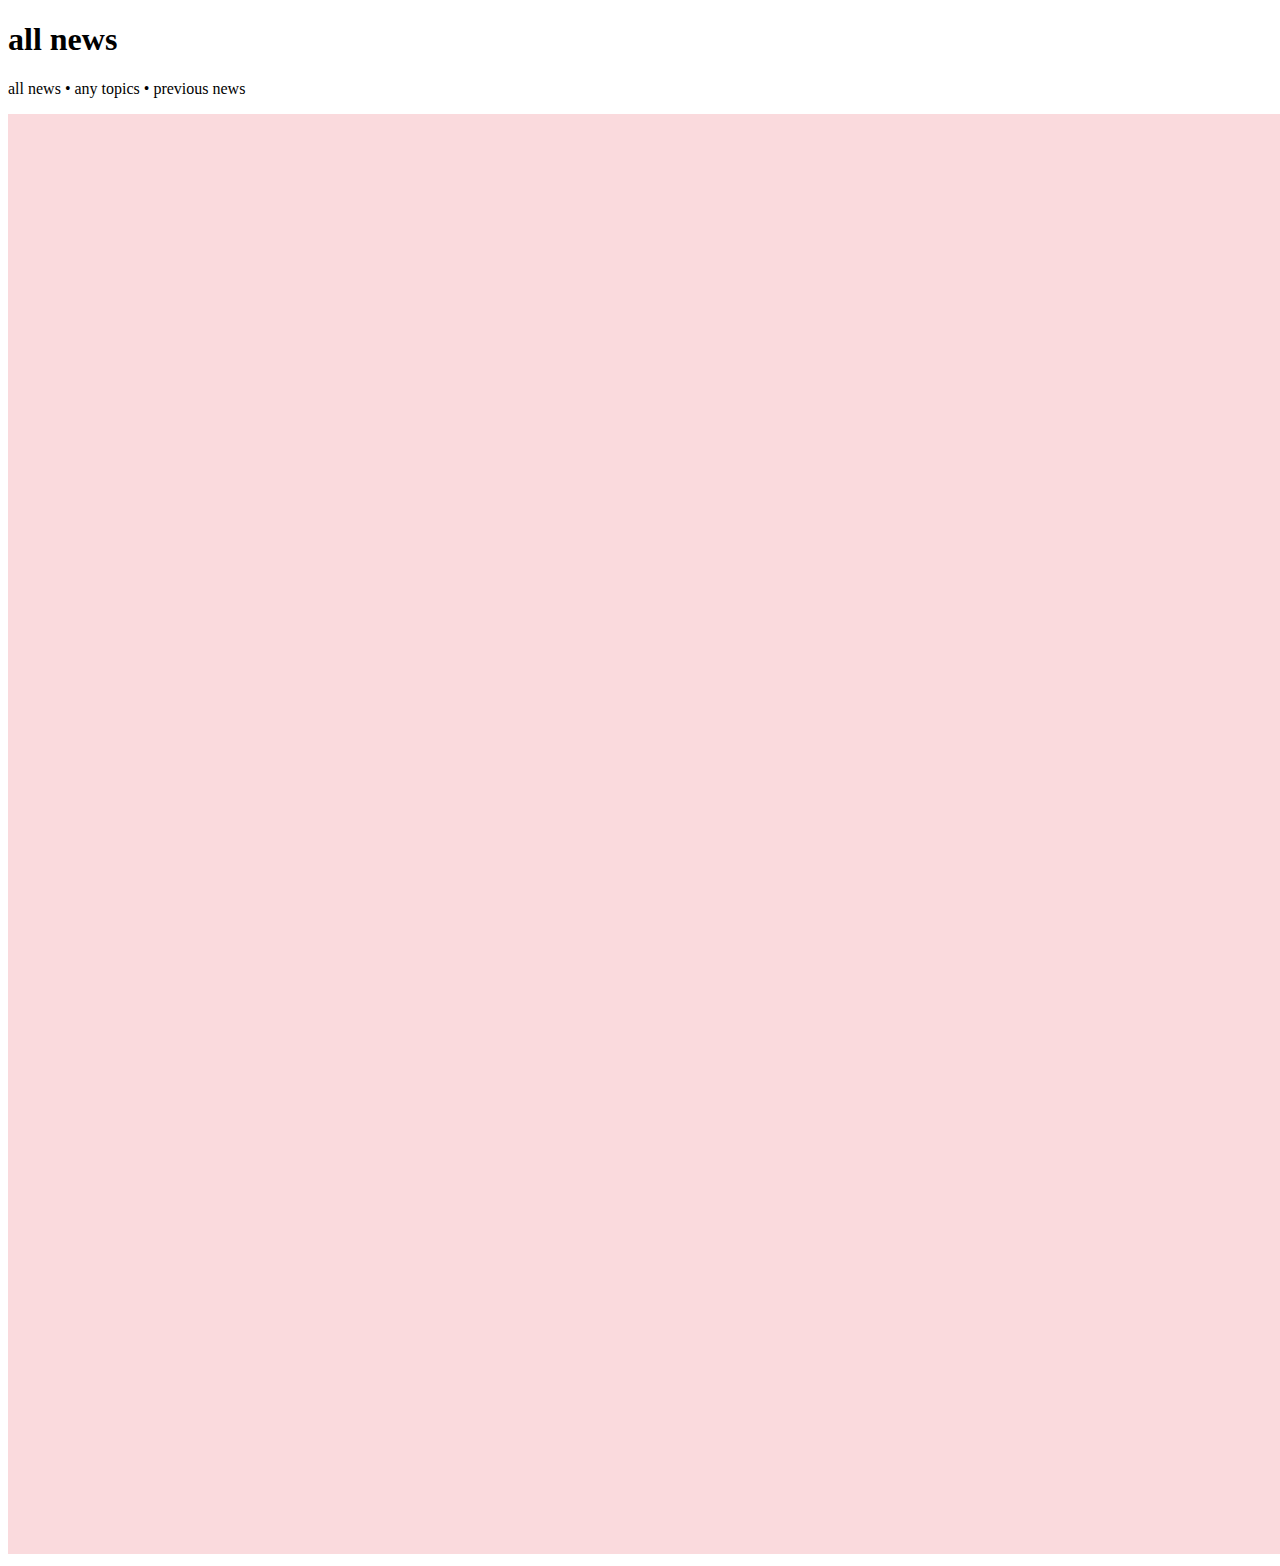
<file: allnews.html>
<!DOCTYPE html>
<html>
<head>
	<meta charset="utf-8">
	<title>all news</title>
</head>
<body>
<h1>all news</h1>
<div>
	<p>all news • any topics • previous news</p>
	<img src="pink.jpeg">
</div>
</body>
</html>
</file>
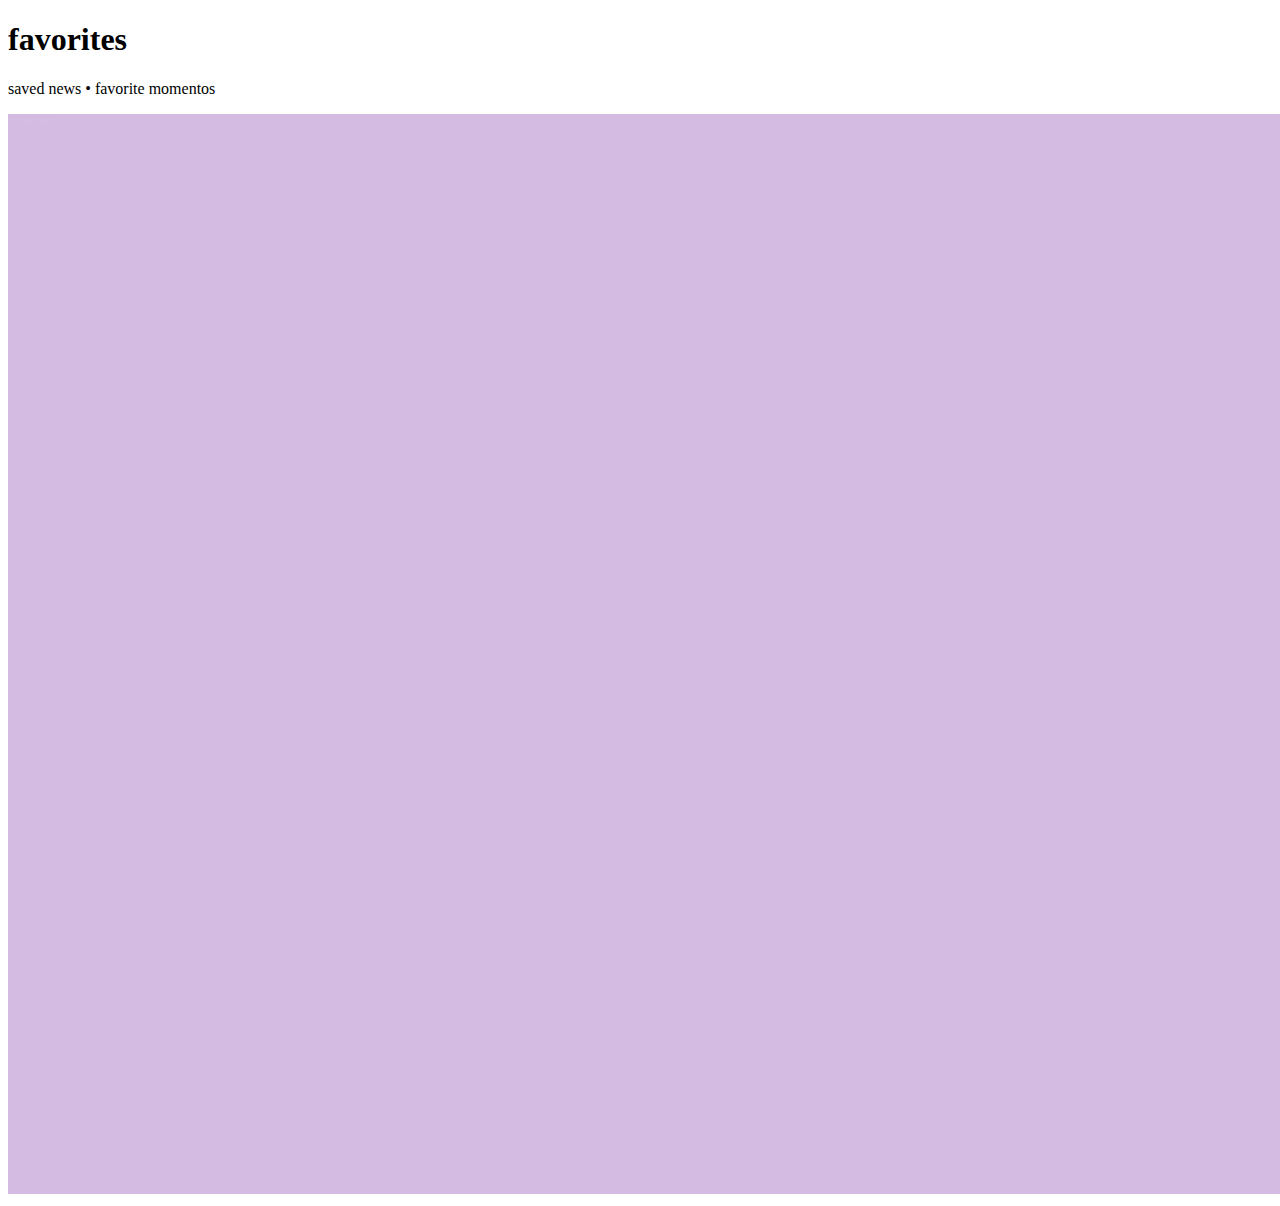
<file: favorites.html>
<!DOCTYPE html>
<html>
<head>
	<meta charset="utf-8">
	<title>favorites</title>
</head>
<body>
<h1>favorites</h1>
<div>
	<p>saved news • favorite momentos </p>
	<img src="purple.jpeg">
</div>
</body>
</html>
</file>
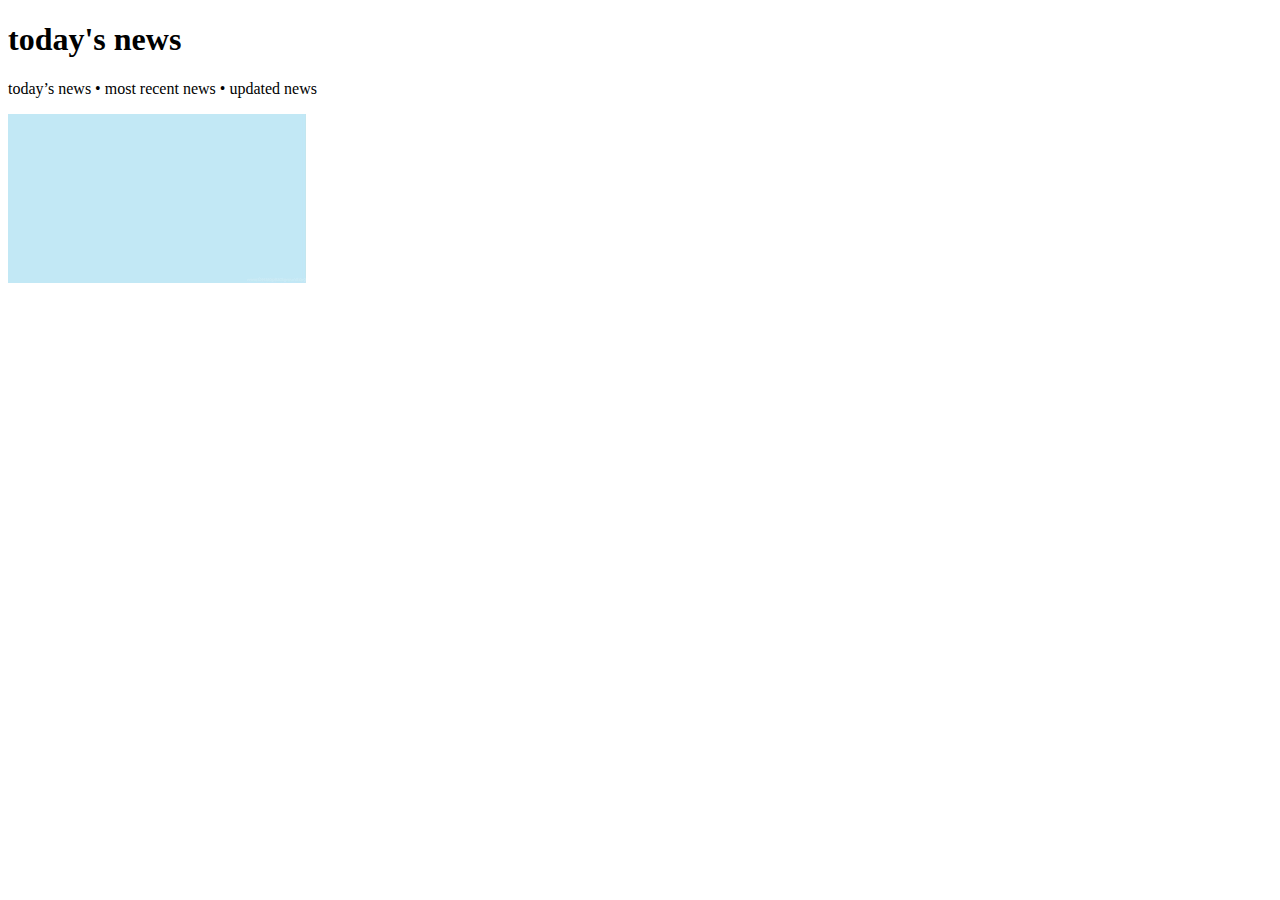
<file: todaysnews.html>
<!DOCTYPE html>
<html>
<head>
	<meta charset="utf-8">
	<title>today's news</title>
</head>
<body>
<h1>today's news</h1>
<div>
	<p>today’s news • most recent news • updated news</p>
	<img src="blue.png">
</div>
</body>
</html>
</file>
